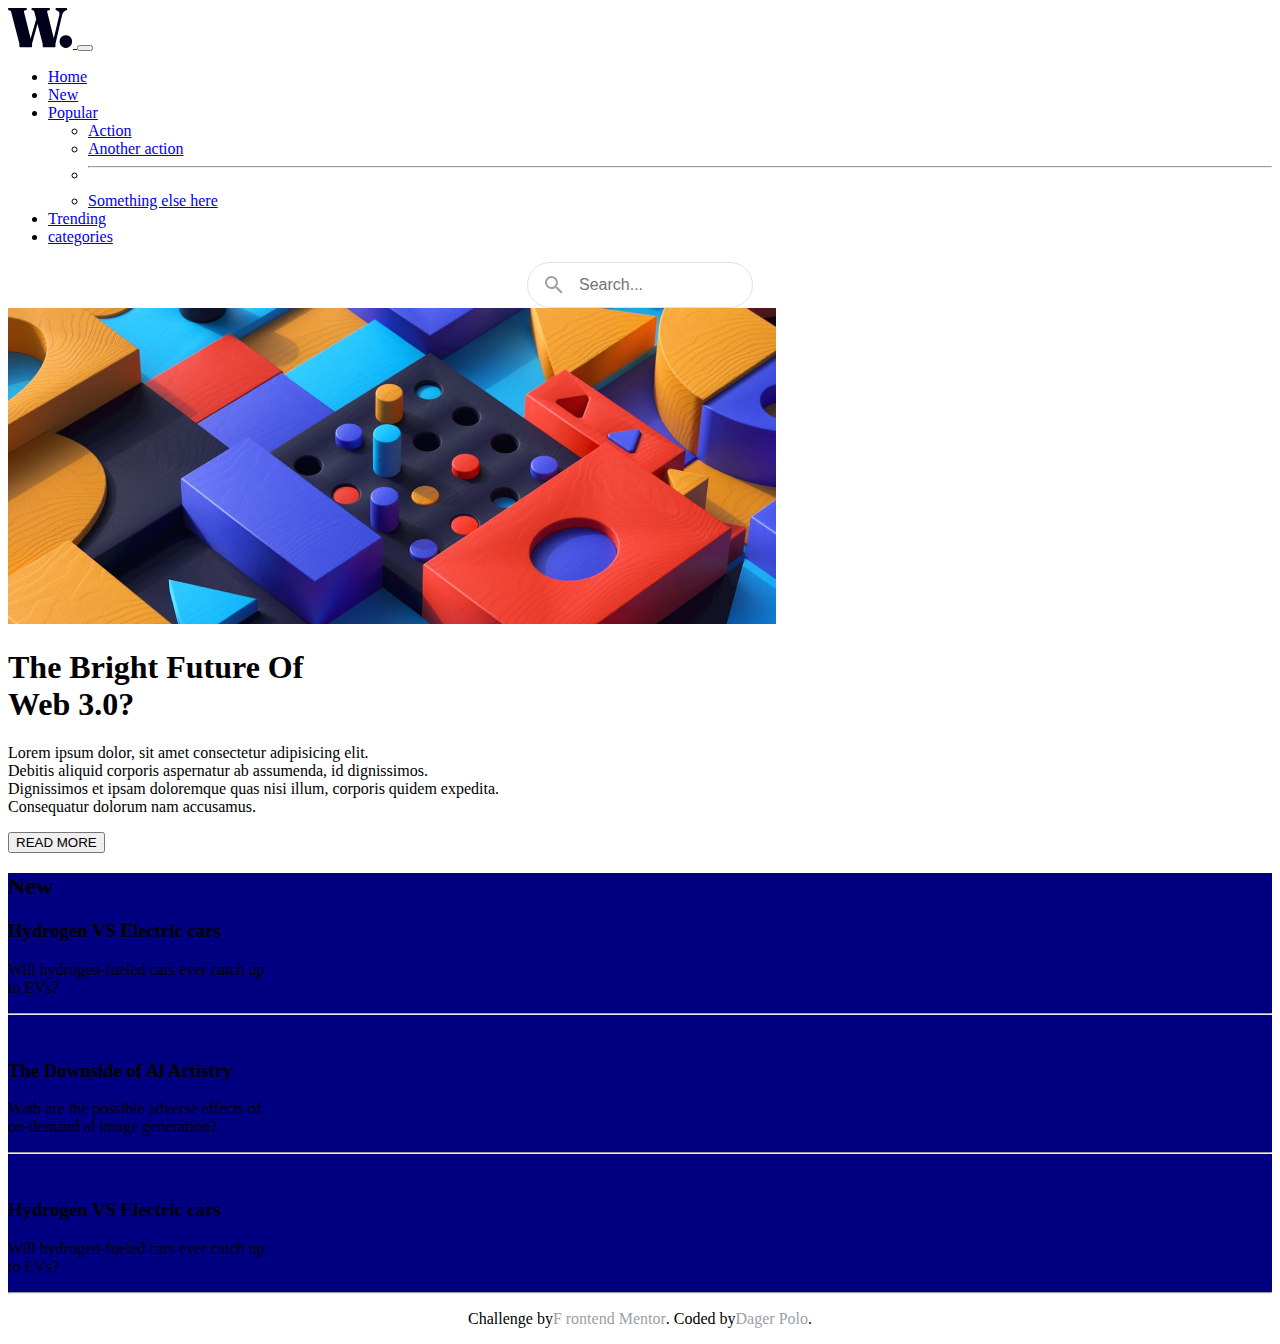
<file: news-homepage-main/index.html>
<!DOCTYPE html>
<html lang="en">
<head>
  <meta charset="UTF-8">
  <meta name="viewport" content="width=device-width, initial-scale=1.0"> 
  <link rel="icon" type="image/png" sizes="32x32" href="./assets/images/favicon-32x32.png">
  <link rel="stylesheet" href="../style.css">
  <title>Frontend Mentor | News homepage</title>
  <link href="https://cdn.jsdelivr.net/npm/bootstrap@5.0.2/dist/css/bootstrap.min.css" rel="stylesheet" integrity="sha384-EVSTQN3/azprG1Anm3QDgpJLIm9Nao0Yz1ztcQTwFspd3yD65VohhpuuCOmLASjC" crossorigin="anonymous">
  <style>
    .attribution { font-size: 11px; text-align: center; }
    .attribution a { color: hsl(228, 45%, 44%); }
  </style>
</head>
<body>
  <nav class="navbar navbar-expand-lg navbar-light bg-light">
    <div class="container">
      <a class="navbar-brand" href="#">
        <svg width="65" height="40" xmlns="http://www.w3.org/2000/svg"><path d="M23.016 39.2c.317 0 .574-.093.77-.28.196-.187.294-.457.294-.812v-1.82c0-.448.033-.84.098-1.176.065-.336.145-.663.238-.98l5.09-18.122 4.822 18.57c.112.384.193.682.243.895l.023.099c.047.215.07.453.07.714v1.82c0 .355.098.625.294.812.196.187.453.28.77.28h10.696c.299 0 .55-.093.756-.28.205-.187.308-.457.308-.812v-1.82c0-.373.023-.705.07-.994.047-.29.135-.677.266-1.162L54.04 7.224c.299-1.25.765-2.254 1.4-3.01.635-.756 1.363-1.311 2.184-1.666l.672-.308c.336-.168.574-.331.714-.49.14-.159.21-.369.21-.63 0-.336-.117-.607-.35-.812C58.637.103 58.287 0 57.82 0h-8.904c-.467 0-.817.103-1.05.308-.233.205-.35.476-.35.812 0 .261.06.471.182.63.121.159.313.303.574.434l.616.224c1.12.41 1.871.999 2.254 1.764s.453 1.661.21 2.688l-5.535 23.486-6.477-25.81c-.133-.58-.17-1.018-.11-1.31l.026-.104c.093-.29.317-.49.672-.602l1.232-.336c.299-.112.518-.257.658-.434a.986.986 0 0 0 .21-.63c0-.355-.112-.63-.336-.826C41.468.098 41.122 0 40.656 0H24.78c-.448 0-.789.098-1.022.294-.233.196-.35.471-.35.826 0 .224.06.415.182.574.121.159.322.294.602.406l1.176.42c.261.093.462.243.602.448.14.205.294.607.462 1.204l1.751 6.742-5.553 19.475L16.128 4.48c-.147-.49-.194-.898-.14-1.223l.028-.135c.093-.345.327-.574.7-.686l1.456-.336c.504-.168.756-.504.756-1.008 0-.336-.112-.602-.336-.798C18.368.098 18.022 0 17.556 0H1.344C.896 0 .56.098.336.294.112.49 0 .756 0 1.092c0 .224.056.434.168.63.112.196.29.35.532.462l1.232.392c.355.13.625.308.812.532.187.224.345.579.476 1.064l7.84 30.408c.112.43.191.751.238.966.047.215.07.462.07.742v1.82c0 .355.103.625.308.812.205.187.467.28.784.28h10.556Zm34.804.7c1.195 0 2.263-.29 3.206-.868a6.338 6.338 0 0 0 2.24-2.338c.55-.98.826-2.04.826-3.178 0-1.157-.275-2.212-.826-3.164a6.325 6.325 0 0 0-2.24-2.282c-.943-.57-2.011-.854-3.206-.854-1.157 0-2.207.285-3.15.854a6.325 6.325 0 0 0-2.24 2.282c-.55.952-.826 2.007-.826 3.164 0 1.139.275 2.198.826 3.178.55.98 1.297 1.76 2.24 2.338.943.579 1.993.868 3.15.868Z" fill="#00001A"/></svg>
      </a>
      <button class="navbar-toggler" type="button" data-bs-toggle="collapse" data-bs-target="#navbarSupportedContent" aria-controls="navbarSupportedContent" aria-expanded="false" aria-label="Toggle navigation">
        <span class="navbar-toggler-icon"></span>
      </button>
      <div class="collapse navbar-collapse" id="navbarSupportedContent">
        <ul class="navbar-nav me-auto mb-2 mb-lg-0 ms-auto">
          <li class="nav-item">
            <a class="nav-link active" aria-current="page" href="#">Home</a>
          </li>
          <li class="nav-item">
            <a class="nav-link" href="#">New</a>
          </li>
          <li class="nav-item dropdown">
            <a class="nav-link dropdown-toggle" href="#" id="navbarDropdown" role="button" data-bs-toggle="dropdown" aria-expanded="false">
              Popular
            </a>
            <ul class="dropdown-menu" aria-labelledby="navbarDropdown">
              <li><a class="dropdown-item" href="#">Action</a></li>
              <li><a class="dropdown-item" href="#">Another action</a></li>
              <li><hr class="dropdown-divider"></li>
              <li><a class="dropdown-item" href="#">Something else here</a></li>
            </ul>
          </li>
          <li class="nav-item">
            <a class="nav-link active" aria-current="page" href="#">Trending</a>
          </li>
          <li class="nav-item">
            <a class="nav-link active" aria-current="page" href="#">categories</a>
          </li>
        </ul>
        <div class="searchbar">
          <div class="searchbar-wrapper">
              <div class="searchbar-left">
                  <div class="search-icon-wrapper">
                      <span class="search-icon searchbar-icon">
                          <svg xmlns="http://www.w3.org/2000/svg" viewBox="0 0 24 24">
                              <path d="M15.5 14h-.79l-.28-.27A6.471 6.471 0 0 0 16 9.5 6.5 6.5 0 1 0 9.5 16c1.61 0 3.09-.59 4.23-1.57l.27.28v.79l5 4.99L20.49 19l-4.99-5zm-6 0C7.01 14 5 11.99 5 9.5S7.01 5 9.5 5 14 7.01 14 9.5 11.99 14 9.5 14z">
                              </path>
                          </svg>
                      </span>
                  </div>
              </div>
      
              <div class="searchbar-center">
                  <div class="searchbar-input-spacer"></div>
      
                  <input type="text" class="searchbar-input" maxlength="2048" name="q" autocapitalize="off" autocomplete="off" title="Search" role="combobox" placeholder="Search...">
              </div>
          </div>
      </div>
      </div>
    </div>
  </nav> 

  <main>

    <div class="container">
      <div class="row align-items-start">
        <div class="col mt-3">
          <img src="assets/images/image-web-3-desktop.jpg" alt="colores" class="images">
          <div class="d-small-block mt-3 d-flex">
            <h1>
              The Bright Future Of <br> Web 3.0?
            </h1>
            <div>
              <p>
                Lorem ipsum dolor, sit amet consectetur adipisicing elit. <br> Debitis aliquid corporis aspernatur ab assumenda, id dignissimos. <br> Dignissimos et ipsam doloremque quas nisi illum, corporis quidem expedita. <br> Consequatur dolorum nam accusamus.
              </p>
              <button class="btn btn-danger">READ MORE</button>
            </div>
          </div>
        </div>

        <aside class="col mt-3 col-small-6">
          <div>
            <h2 class="text-warning">
              New
            </h2>
            <div>
              <h3 class="text-white">
                Hydrogen VS Electric cars
              </h3>
              <p class="text-secondary">
                Will hydrogen-fueled cars ever catch up <br> to EVs?
              </p>
              <hr class="bg-secondary">
            </div>
            <br>
            <div>
              <h3 class="text-white">
                The Downside of Al Artistry
              </h3>
              <p class="text-secondary">
                Wath are the possible adverse effects of <br> on-demand al image generation?
              </p>
              <hr class="bg-secondary">
            </div>
            <br>
            <div>
              <h3 class="text-white">
                Hydrogen VS Electric cars
              </h3>
              <p class="text-secondary">
                Will hydrogen-fueled cars ever catch up <br> to EVs?
              </p>
              <hr class="bg-secondary">
            </div>
          </div>
        </aside>
      </div>
    </div>

  </main> 

  <footer class="container-fluid bg-dark mt-3 progress-bar">
    <div>
      <p class="text-white parrafo">
        Challenge by 
        <a href="https://www.frontendmentor.io?ref=challenge" target="_blank" class="ancla">F
          rontend Mentor
        </a>. 
        Coded by 
        <a href="#" class="ancla">Dager Polo</a>.
      </p>
    </div>
  </footer>

  <script src="https://cdn.jsdelivr.net/npm/bootstrap@5.0.2/dist/js/bootstrap.bundle.min.js" integrity="sha384-MrcW6ZMFYlzcLA8Nl+NtUVF0sA7MsXsP1UyJoMp4YLEuNSfAP+JcXn/tWtIaxVXM" crossorigin="anonymous"></script>
</body>
</html>
</file>
<file: style.css>
/* TODO estilos del buscador */

    .searchbar {
        font-size: 14px;
        font-family: arial, sans-serif;
        color: #202124;
        display: flex;
        z-index: 3;
        height: 44px;
        background: white;
        border: 1px solid #dfe1e5;
        box-shadow: none;
        border-radius: 24px;
        margin: 0 auto;
        width: auto;
        max-width: 224px;
      }
      
      .searchbar:hover {
        box-shadow: 0 1px 6px rgb(32 33 36 / 28%);
        border-color: rgba(223,225,229,0);
      }
      
      .searchbar-wrapper {
        flex: 1;
        display: flex;
        padding: 5px 8px 0 14px;
      }
      
      .searchbar-left {
        font-size: 14px;
        font-family: arial, sans-serif;
        color: #202124;
        display: flex;
        align-items: center;
        padding-right: 13px;
        margin-top: -5px;
      }
      
      .search-icon-wrapper {
        margin: auto;
      }
      
      .search-icon {
        margin-top: 3px;
        color: #9aa0a6;
        height: 20px;
        line-height: 20px;
        width: 20px;
      }
      
      .searchbar-icon {
        display: inline-block;
        fill: currentColor;
        height: 24px;
        line-height: 24px;
        position: relative;
        width: 24px;
      }
      
      .searchbar-center {
        display: flex;
        flex: 1;
        flex-wrap: wrap;
      }
      
      .searchbar-input-spacer {
        color: transparent;
        flex: 100%;
        white-space: pre;
        height: 34px;
        font-size: 16px;
      }
      
      .searchbar-input {
        background-color: transparent;
        border: none;
        margin: 0;
        padding: 0;
        color: rgba(0, 0, 0, .87);
        word-wrap: break-word;
        outline: none;
        display: flex;
        flex: 100%;
        margin-top: -37px;
        height: 34px;
        font-size: 16px;
        max-width: 100%;
        width: 100%;
      }
      
      .searchbar-right {
        display: flex;
        flex: 0 0 auto;
        margin-top: -5px;
        align-items: stretch;
        flex-direction: row
      }
      
      .searchbar-clear-icon {
        margin-right: 12px
      }
      
      .voice-search {
        flex: 1 0 auto;
        display: flex;
        cursor: pointer;
        align-items: center;
        border: 0;
        background: transparent;
        outline: none;
        padding: 0 8px;
        width: 2.8em;
      }

      /* TODO estilo de la images */

      .images{
        width: 60vw;
      }

      /* TODO estilos del aside */

      aside{
        background-color: navy;
      }

    /* TODO estilos de las anclas del footer */

    .ancla{
        text-decoration: none;
        color: #9aa0a6;
    }

    .parrafo{
        display: flex;
        justify-content: center;
        align-content: center;
    }
</file>
